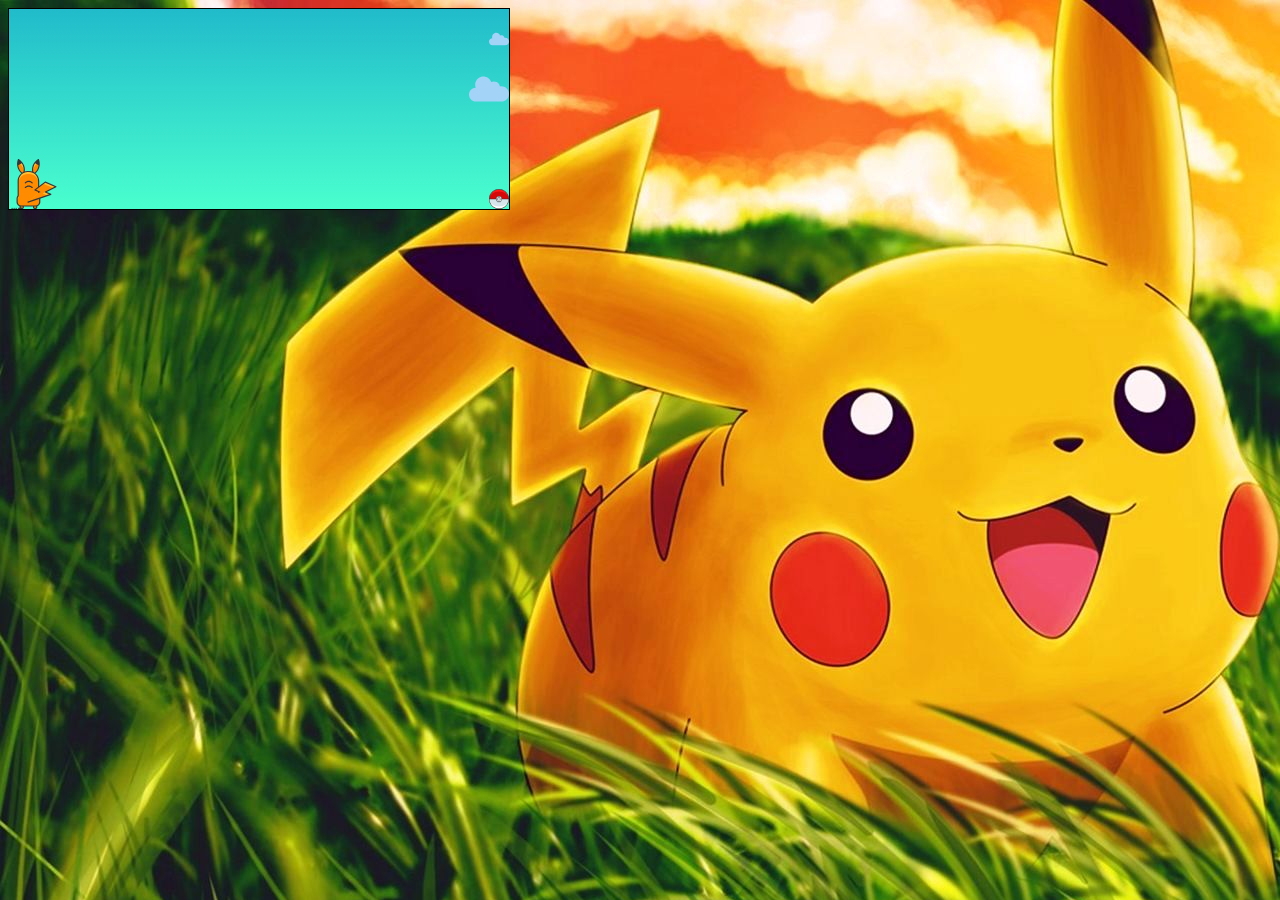
<file: index.html>
<!DOCTYPE html>
<html lang="en">
<head>
	<meta charset="utf-8">
	<title>Game</title>
	<link rel="stylesheet" type="text/css" href="style.css">
	<link rel="icon" href="favicon.png" type="image/gif" sizes="16x16">
</head>
<body onload="welcome()"onkeypress="jump()" onclick="jump()">
<div id="game">

	<div id="character">
		<img src="pikachu (1).svg">
	</div>
	<div id="block">
		<img src="pokeball.svg">
	</div>
	<div id="cloud1">
		<img src="cloud.svg">
	</div>
		<div id="cloud2">
		<img src="cloud.svg">
	</div>
</div>
</body>
<script type="text/javascript" src="js.js"></script>
</html>
</file>
<file: style.css>
{
	padding: 0;
	margin:0;
}
body{
	background: url("bg.jpg");
}
#game{
	height: 200px;
	width: 500px;
	border: 1px solid black;
	background: linear-gradient(to bottom, #21BBCB, #4AFFCE);
}
#character img{
	height: 50px;
}
#character{
	height: 50px;
	width: 20px;

	position: relative;
	top: 150px;
}
.animate{
	animation: jump 0.7s;
}
#block{
	width: 20px;
	height: 20px;
	position: relative;

	top: 130px;
	left: 480px;
	animation: block 1.25s infinite linear;
}
#cloud1 img{
	width: 40px;
}
#cloud1{
	width: 40px;
	height: 40px;
	position: relative;
	top: -10px;
	left: 460px;
	animation: clouds 3s infinite linear;
}
@keyframes clouds{
	0%{
		left: 460px;
	}
	100%{
		left: -80px;
	}
}
#cloud2 img{
	width: 20px;
}
#cloud2{
	width: 20px;
	height: 20px;
	position: relative;
	top: -90px;
	left: 480px;
	animation: clouds 5s infinite linear;
}
@keyframes clouds{
	0%{
		left: 480px;
	}
	100%{
		left: -80px;
	}
}

@keyframes block{
	0%{
		left:480px;
	}
	100%{
		left: -40px;
	}
}
@keyframes jump{
	0%{
		top: 150px;
	}
	30%{
		top:100px;
	}
	70%{
		top: 100px;
	}
	100%{
		top: 150px;
	}
}
</file>
